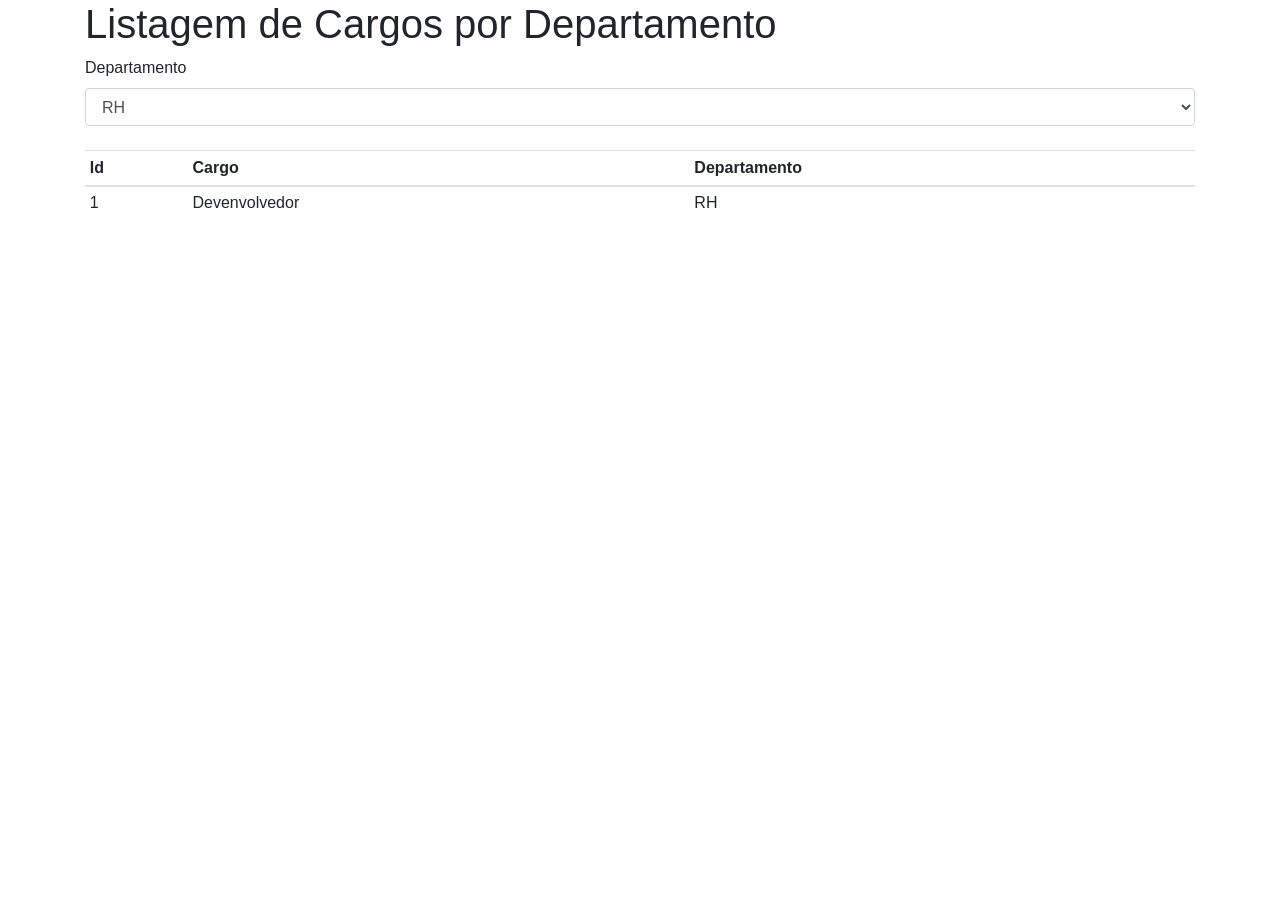
<file: src/main/resources/templates/departamento/list_cargo.html>
<!DOCTYPE html>
<html lang="en">
<head>
    <meta charset="UTF-8">
    <meta name="viewport" content="width=device-width, initial-scale=1.0">
    <title>Listagem de Cargos por Departamento</title>
    <link rel="stylesheet" href="https://cdn.jsdelivr.net/npm/bootstrap@4.6.2/dist/css/bootstrap.min.css">
    <script src="https://cdn.jsdelivr.net/npm/bootstrap@4.6.2/dist/js/bootstrap.bundle.min.js"></script>
</head>
<body>
<div class="container">
    <h1>Listagem de Cargos por Departamento</h1>

    <label for="id_departamento">Departamento</label>
    <select class="form-control" id="id_departamento">
        <option value="10">RH</option>
        <option value="11">Financeiro</option>
        <option value="12">Vendas</option>
    </select>

    <br>

    <table class="table table-hover table-sm">
        <thead>
        <tr>
            <th>Id</th>
            <th>Cargo</th>
            <th>Departamento</th>
        </tr>
        </thead>
        <tbody>
        <tr>
            <td>1</td>
            <td>Devenvolvedor</td>
            <td>RH</td>
        </tr>
        </tbody>


    </table>

</div>
</body>
</html>
</file>
